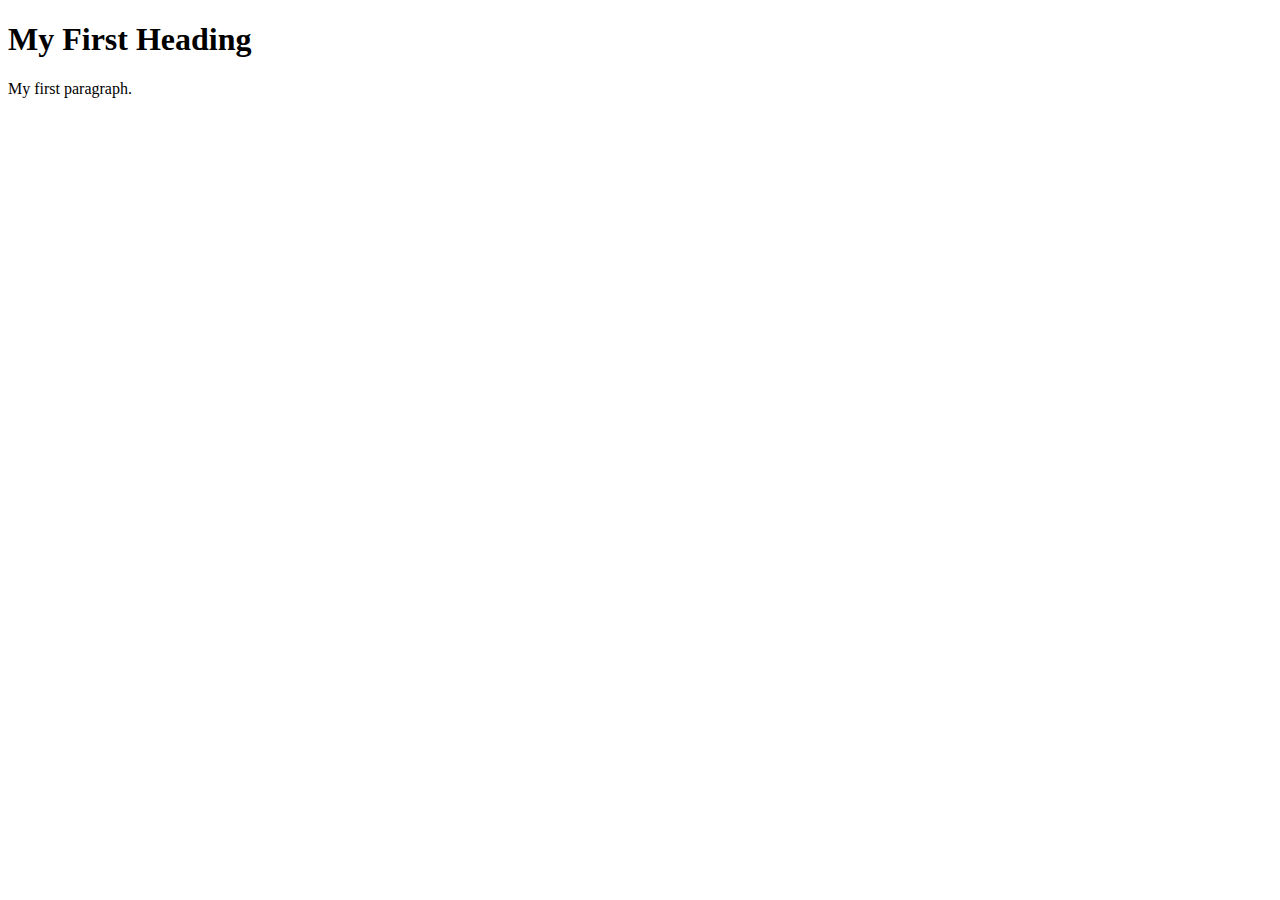
<file: Page1.html>
<!DOCTYPE html>
<html>

<link rel="stylesheet" href="styles.css">
<head>
    <title>Page Title</title>
</head>
<body>

<h1>My First Heading</h1>
<p>My first paragraph.</p>

</body>
</html>
</file>
<file: styles.css>
body{
background-color: white
}
h1 {
color:black
}
p {
color:black
}
</file>
